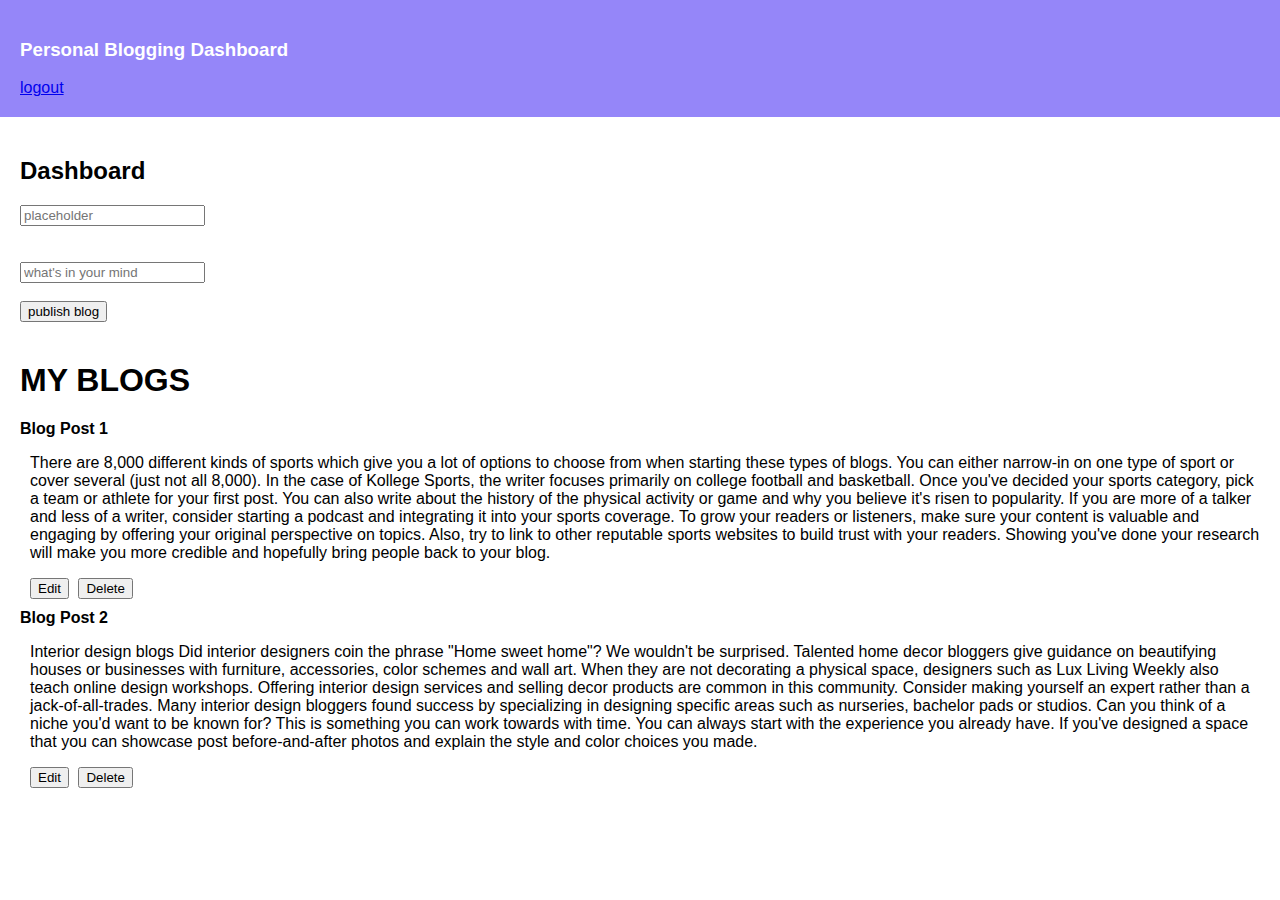
<file: dash.html>
<!DOCTYPE html>
<html lang="en">
<head>
    <meta charset="UTF-8">
    <meta name="viewport" content="width=device-width, initial-scale=1.0">
    <title>dashboard</title>
    <link rel="stylesheet" href="./dash.css">
</head>
<body>  
    <header>
        <h3>Personal Blogging Dashboard</h3>
      <div class="header-buttons">
        <a href="./logout.html">logout</a>
      </header>
      </div>
    
        <div class="content">
          <h2> Dashboard</h2>
          <ul class="blog-list">
            
            <input type="text" placeholder="placeholder">     
            <br>
            <br>
            <br>
            <input type="text" placeholder="what's in your mind ">
            <br>
            <br>
            <button class="placeholder">publish blog</button>
            <br>
            <br>
          <h1> MY BLOGS</h1>
            <li>
              <span class="title">Blog Post 1</span>
              <span class="actions">
                <p>  There are 8,000 different kinds of sports which give you a lot of options to choose from when starting these types of blogs. You can either narrow-in on one type of sport or cover several (just not all 8,000). In the case of Kollege Sports, the writer focuses primarily on college football and basketball.


                    Once you've decided your sports category, pick a team or athlete for your first post. You can also write about the history of the physical activity or game and why you believe it's risen to popularity. If you are more of a talker and less of a writer, consider starting a podcast and integrating it into your sports coverage. 
                    
                    
                    To grow your readers or listeners, make sure your content is valuable and engaging by offering your original perspective on topics. Also, try to link to other reputable sports websites to build trust with your readers. Showing you've done your research will make you more credible and hopefully bring people back to your blog.   </p>
                <button onclick="editPost(1)">Edit</button>
                <button onclick="deletePost(1)">Delete</button>
              </span>
            </li>
            <li>
              <span class="title">Blog Post 2</span>
              <span class="actions">
                <p>   Interior design blogs

                    Did interior designers coin the phrase "Home sweet home"? We wouldn't be surprised. Talented home decor bloggers give guidance on beautifying houses or businesses with furniture, accessories, color schemes and wall art. When they are not decorating a physical space, designers such as Lux Living Weekly also teach online design workshops. Offering interior design services and selling decor products are common in this community. 
                    
                    
                    Consider making yourself an expert rather than a jack-of-all-trades. Many interior design bloggers found success by specializing in designing specific areas such as nurseries, bachelor pads or studios. Can you think of a niche you'd want to be known for? This is something you can work towards with time. You can always start with the experience you already have. If you've designed a space that you can showcase post before-and-after photos and explain the style and color choices you made. 
                    </p>
                <button onclick="editPost(2)">Edit</button>
                <button onclick="deletePost(2)">Delete</button>
              </span>
            </li>
          </ul>
        </div>
      </div>







      <script src="./dash.js"></script>
    

</body>
</html>
</file>
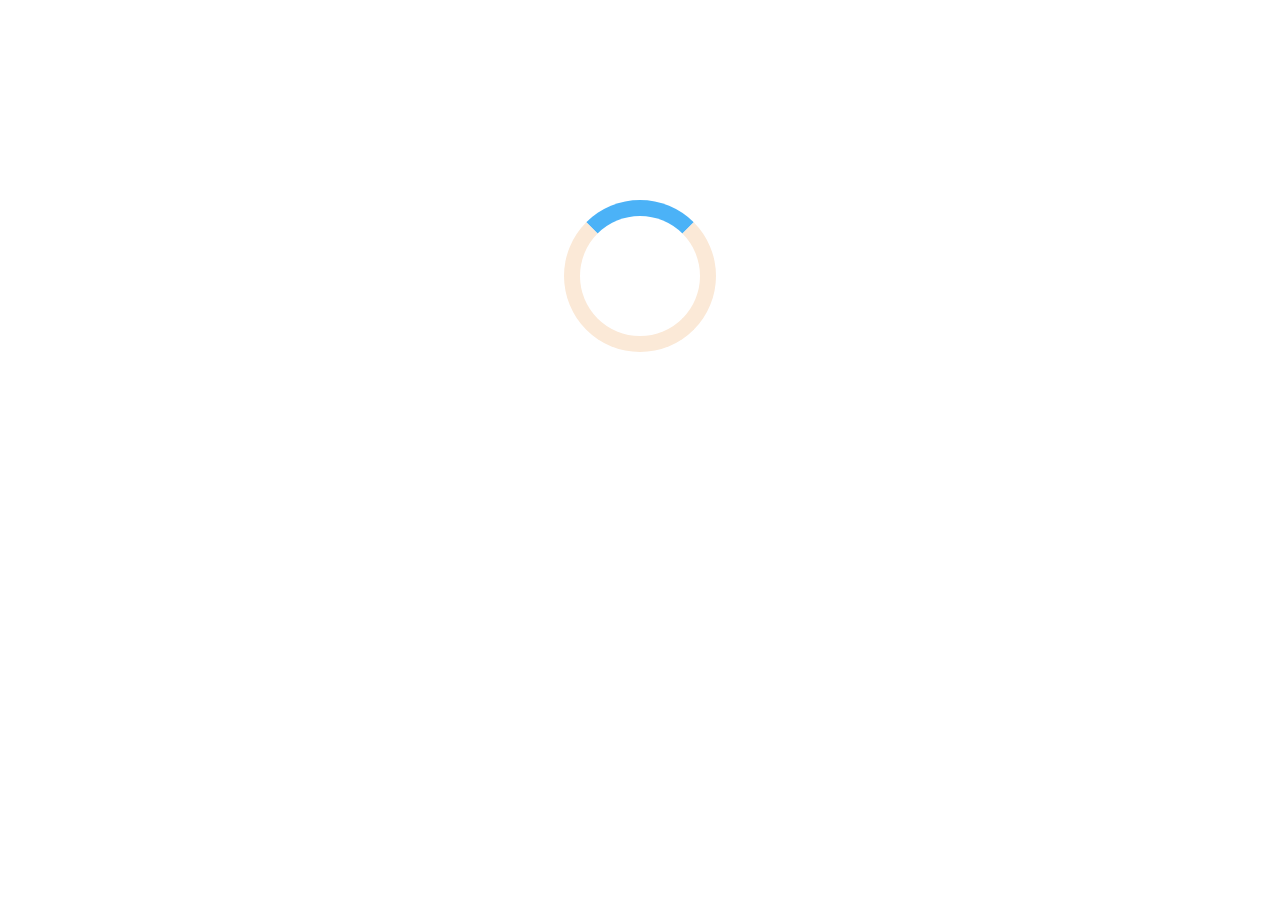
<file: loader.html>
<!DOCTYPE html>
<html lang="en">
<head>
    <meta charset="UTF-8">
    <meta http-equiv="X-UA-Compatible" content="IE=edge">
    <meta name="viewport" content="width=device-width, initial-scale=1.0">
    <title>loader page</title>
    <link rel="stylesheet" href="./loader.css">
</head>
<body>
<div class="loader"></div>

<iframe src="loader.html" frameborder="0" id="loader-frame"></iframe>






      <script src="./loader.js"></script>
</body>
</html>
</file>
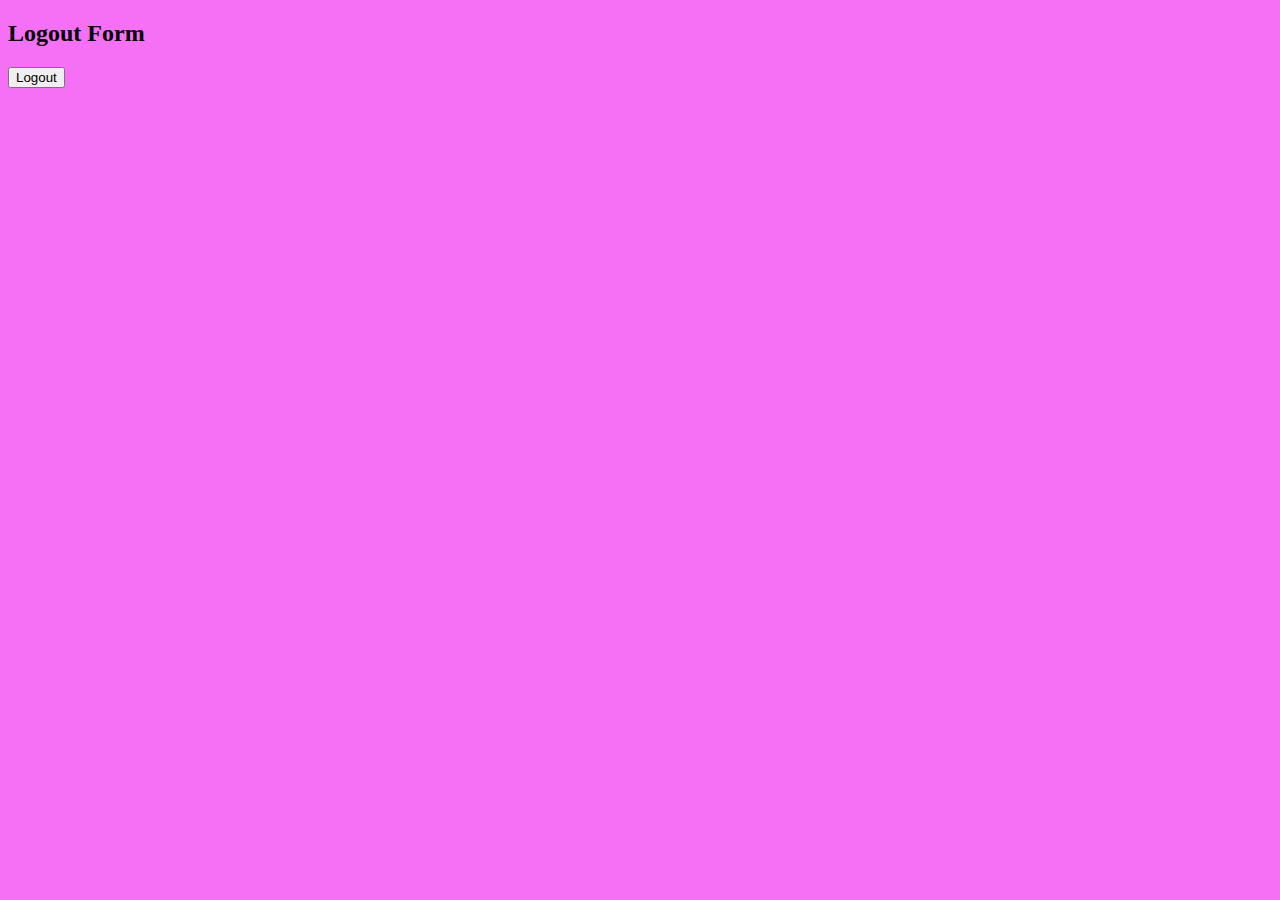
<file: logout.html>
<!DOCTYPE html>
<html lang="en">
<head>
    <meta charset="UTF-8">
    <meta name="viewport" content="width=device-width, initial-scale=1.0">
    <title>logout</title>
    <link rel="stylesheet" href="./logout.css">
</head>
<body>
    <h2>Logout Form</h2>
  <form id="logoutForm">
    <input type="submit" value="Logout">
  </form>

    <script src="./logout.js"></script>
</body>
</html>
</file>
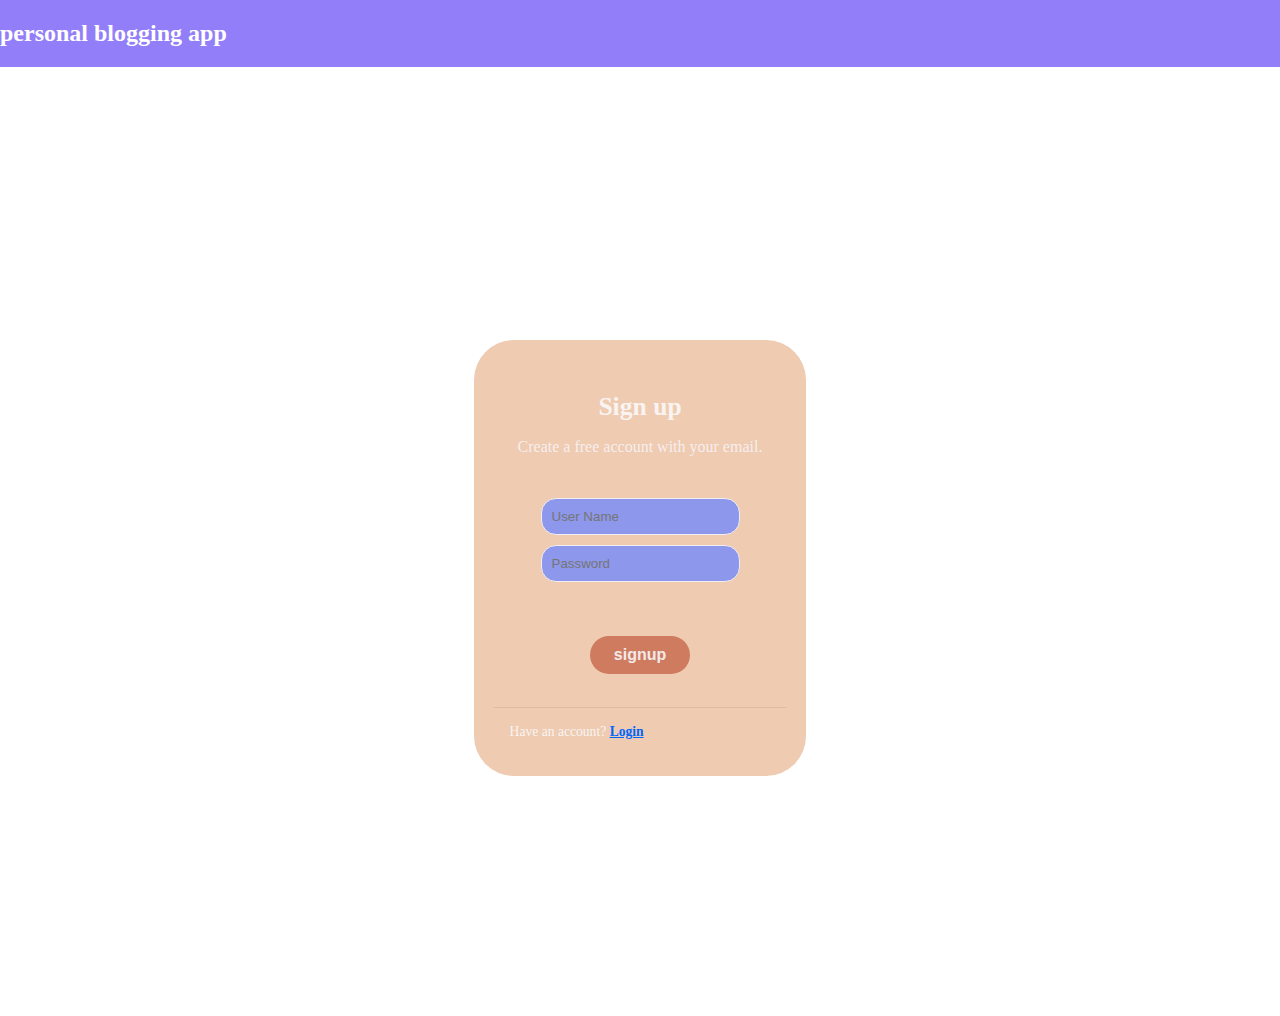
<file: signup.html>
<!DOCTYPE html>
<html lang="en">
<head>
    <meta charset="UTF-8">
    <meta http-equiv="X-UA-Compatible" content="IE=edge">
    <meta name="viewport" content="width=device-width, initial-scale=1.0">
    <title>signup page</title>
    <link rel="stylesheet" href="./signup.css">
</head>
<body>
    <header>
        <h2>personal blogging app</h2> 
     </header> 
     
    <div class="form-box">
        <form class="form">
            <span class="title">Sign up</span>
            <span class="subtitle">Create a free account with your email.</span>
         <div class="form-container">
              <input type="text" class="input" placeholder="User Name">
                    <input type="password" class="input" placeholder="Password">
            </div>
        <button type="submit" class="signup-button">signup</button>
        </form>
        <div class="form-section">
          Have an account? <a href="./login.html">Login</a>
        </div>
        </div>



</body>
</html>
</file>
<file: dash.css>
body {
    font-family: Arial, sans-serif;
    margin: 0;
    padding: 0;
  }
 
  header { 
    background-color: #9586f9;
    color: white;
    padding: 20px;
  }

  .container {
    display: flex;
    margin: 20px;
  }
  
  .header-buttons {
    display: flex;
    gap: 10px;
  }

  .content {
    flex-grow: 1;
    background-color: #fff;
    padding: 20px;
  }
  .blog-list {
    list-style-type: none;
    padding: 0;
    margin: 0;
  }

  .blog-list li {
    margin-bottom: 10px;
  }

  .blog-list .title {
    font-weight: bold;
  }

  .blog-list .actions {
    display: inline-block;
    margin-left: 10px;
  }

  .blog-list .actions button {
    margin-right: 5px;
  }
</file>
<file: loader.css>
.loader {
    border: 16px solid rgb(251, 233, 215);
    border-top: 16px solid #4bb2f7;
    border-radius: 50%;
    width: 120px;
    height: 120px;
    animation: spin 2s linear infinite;
    margin: 200px auto;
  }
  
  @keyframes spin {
    0% { transform: rotate(0deg); }
    100% { transform: rotate(360deg); }
  }
</file>
<file: logout.css>
body{
    background-color: rgb(246, 112, 246);
}
</file>
<file: signup.css>
body {
    /* background: linear-gradient(45deg,#f39e87,#8462ff,#fc8404); */
    background:#fff;
    background-size: 300% 300%;
    animation: color 45s ease-in-out infinite;
    display: flex;
    justify-content: center;
    align-items: center;
    height: 100vh;
  }

  
  header {
    position: fixed;
    top: 0;
    width: 100%;
    z-index: 999;
    background-color: #937ef9;
    color :white;
  }
  body {
    padding-top: 100px; 
  }
  
  
  
  .form-box {
      max-width: 300px;
      background:rgb(238, 203, 177);
      overflow: hidden;
      padding: 20px;
      border-radius: 40px;
      color: #f9f4f2;
      position: centre;
    }
    
    .form {
      position: relative;
      display: flex;
      flex-direction: column;
      padding: 32px 24px 24px;
      gap: 16px;
      text-align: center;
    }
    .title {
       font-weight: bold;
      font-size: 1.6rem;
    }
    
    .subtitle {
      font-size: 1rem;
      color: rgb(247, 238, 238);
    }
    
    .form-container {
      overflow: hidden;
      border-radius: 8px;
      background-color: rgb(238, 203, 177);
      margin: 1rem 0 .5rem;
      width: 100%;
      
    }
    .input {
      display: block;
      width: auto;
      padding: 10px;
      margin: 10px auto;
      border: 1px solid rgb(242, 238, 238);
      border-radius: 15px;
      background-color: rgb(141, 151, 235);
      color: #fff;
    }
    .signup-button{
      display: block;
    width: 100%;
    max-width: 100px;
    padding: 10px;
    margin: 20px auto 10px;
    border: none;
    border-radius: 15px;
    background-color: #eea682;
    color: rgb(238, 226, 226);
    font-weight: bold;
    cursor: pointer;
    transition: background-color 0.4s ease;
    }
    
    .form-section {
      padding: 16px;
      font-size: .85rem;
      background-color:rgb(238, 203, 177);
      box-shadow: rgba(10, 10, 10, 0.08) 0 -1px; 
    }
    
    .form-section a {
      font-weight: bold;
      color: #0066ff;
      transition: color .3s ease;
    }
    
    .form-section a:hover {
      color: #005ce6;
      text-decoration: underline;
    }
    .form button {
      background-color: #cf7b5f;
      color: #f3e9e9;
      border: 0;
      border-radius: 24px;
      padding: 10px 16px;
      font-size: 1rem;
      font-weight: 600;
      cursor: pointer;
      transition: background-color .3s ease;
    }
    
    .form button:hover {
      background-color: #278aec;
    }
</file>
